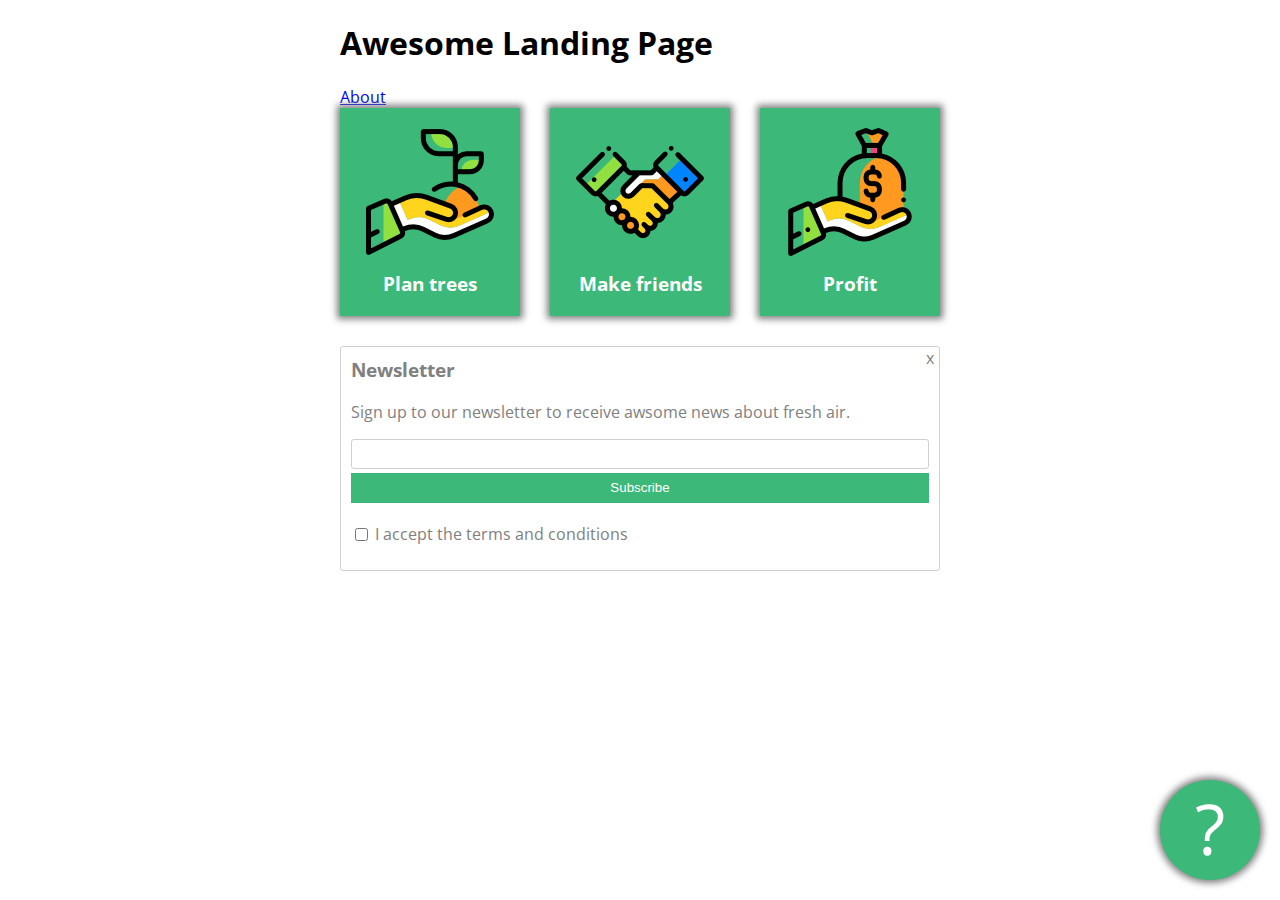
<file: index.html>
<!DOCTYPE html>
<html lang="en" >
<head>
  <meta charset="UTF-8">
  <title>Awesome Landing Page</title>
  <link rel="preconnect" href="https://fonts.googleapis.com">
<link rel="preconnect" href="https://fonts.gstatic.com" crossorigin>
<link href="https://fonts.googleapis.com/css2?family=Open+Sans&family=Phudu&display=swap" rel="stylesheet"><link rel="stylesheet" href="style.css">

</head>
<body>
<!-- partial:index.partial.html -->
<div class="container">
  <h1>Awesome Landing Page</h1>
  <a href="about.html">About</a>
  <div id="card-holder">
    <div class="card">
      <img src="images/tree.png" alt="tree in hand">
      <h3>Plan trees</h3>
    </div>
    <div class="card">
      <img src="images/deal.png" alt="shake hands">
      <h3>Make friends</h3>
    </div>
    <div class="card">
      <img src="images/money.png" alt="profit">
      <h3>Profit</h3>
    </div>
  </div>
  <div class="newsletter">
    <h3>Newsletter</h3>
    <p>Sign up to our newsletter to receive awsome news about fresh air.</p>
    <form>
      <input type="text" id="email">
      <button type="submit">Subscribe</button>
      <input type="checkbox" id=terms>
      <label for="terms">I accept the terms and conditions</label>
    </form>
    <div id="closex">
      x
    </div>
  </div>
  <div id="questionmark">
    ?
  </div>
</div>
<!-- partial -->
  
</body>
</html>
</file>
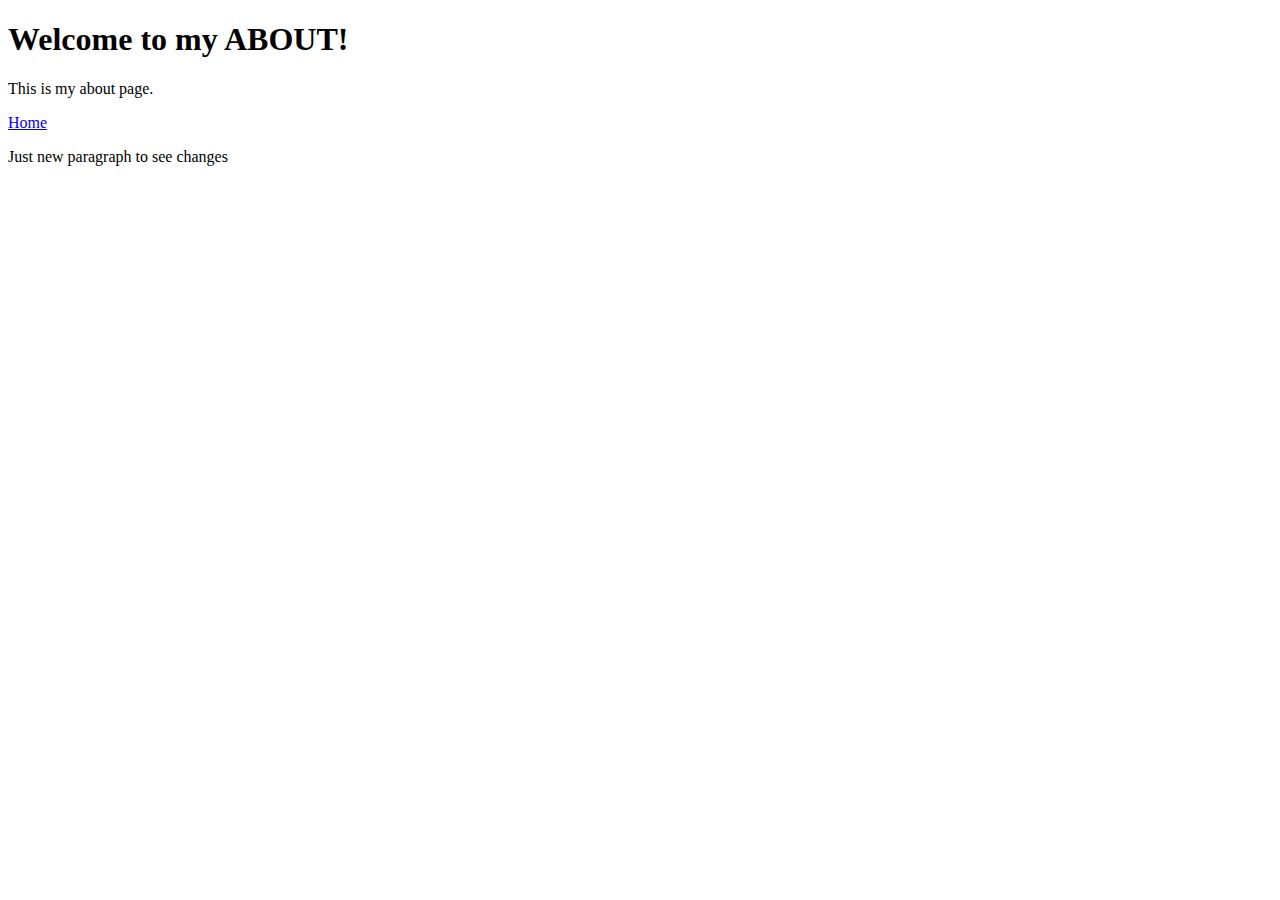
<file: about.html>
<!DOCTYPE html>
<html lang="en">
<head>
    <meta charset="UTF-8">
    <meta name="viewport" content="width=device-width, initial-scale=1.0">
    <title>About</title>
</head>
<body>
    <h1>Welcome to my ABOUT!</h1>
    <p>This is my about page.</p>
    <a href="index.html">Home</a>
    <p>Just new paragraph to see changes</p>
</body>
</html>
</file>
<file: style.css>
.container {
  width: 600px;
  margin-left: auto;
  margin-right: auto;
  font-family: 'Open Sans';
}

.newsletter {
  color: grey;
  border: thin solid #cfcfcf;
  padding: 10px;
  border-radius: 3px;
  position: relative;
}

.newsletter button {
  background-color: #3cb878;
  border: none;
  color: white;
  display: block;
  width: 100%;
  height: 30px;
  margin-bottom: 20px;
}

.newsletter input#email {
  display: block;
  width: 100%;
  height: 30px;
  margin-bottom: 4px;
  border-radius: 3px;
  border: thin solid #cfcfcf;
  box-sizing: border-box;
}

.newsletter h3 {
  margin-top: 0;
}

.newsletter input#terms {
  margin-bottom: 20px;
  position: relative;
  top: 1px;
}

.newsletter #closex {
  position: absolute;
  top: 0;
  right: 5px;
}

#questionmark {
  background-color: #3cb878;
  width: 100px;
  height: 100px;
  border-radius: 50%;
  color: white;
  text-align: center;
  font-size: 70px;
  position: fixed;
  bottom: 20px;
  right: 20px;
  box-shadow: 0px 0px 7px 3px grey;
}

.card {
  background-color: #3cb878;
  width: 180px;
  text-align: center;
  color: white;
  padding: 20px 0px;
  box-shadow: 0px 0px 7px 3px grey;
}

.card h3 {
  margin: 0;
  margin-top: 10px;
}

#card-holder {
  margin-bottom: 30px;
  display: flex;
  justify-content: space-between;
  align-items: center;
}
</file>
